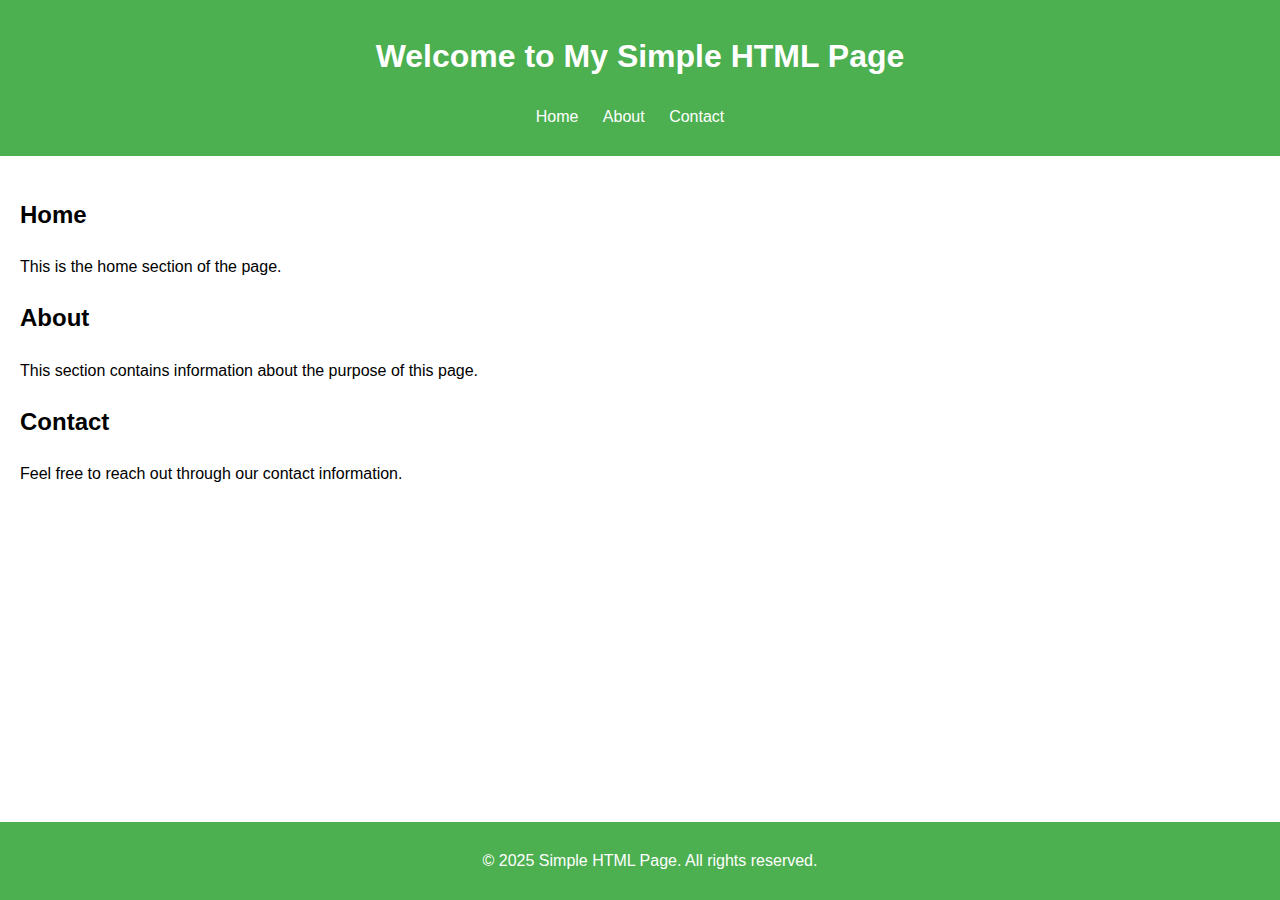
<file: week1-2/index.html>
<!DOCTYPE html>
<html lang="en">

<head>
    <meta charset="UTF-8">
    <meta name="viewport" content="width=device-width, initial-scale=1.0">
    <title>Simple HTML Page</title>
    <link rel="stylesheet" href="styles.css"> <!-- Linkitetään CSS-tiedosto -->
</head>

<body>
    <header>
        <h1>Welcome to My Simple HTML Page</h1>
        <nav>
            <ul>
                <li><a href="#home">Home</a></li>
                <li><a href="#about">About</a></li>
                <li><a href="#contact">Contact</a></li>
            </ul>
        </nav>
    </header>

    <main>
        <section id="home">
            <h2>Home</h2>
            <p>This is the home section of the page.</p>
        </section>

        <section id="about">
            <h2>About</h2>
            <p>This section contains information about the purpose of this page.</p>
        </section>

        <section id="contact">
            <h2>Contact</h2>
            <p>Feel free to reach out through our contact information.</p>
        </section>
    </main>

    <footer>
        <p>&copy; 2025 Simple HTML Page. All rights reserved.</p>
    </footer>

    <script src="script.js"></script> <!-- Linkitetään JavaScript-tiedosto -->
</body>


</html>
</file>
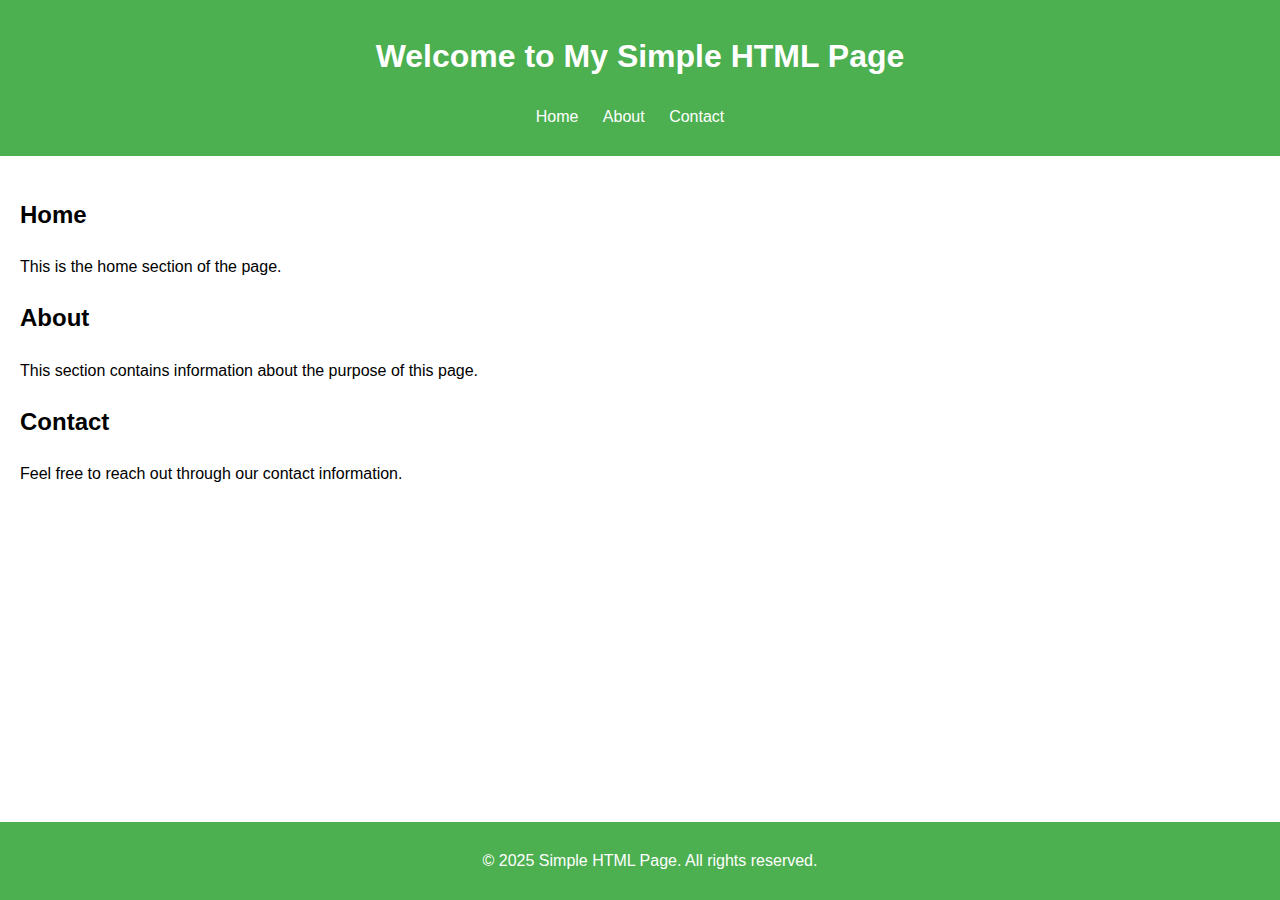
<file: week1-2/eka.html>
<!DOCTYPE html>
<html lang="en">

<head>
    <meta charset="UTF-8">
    <meta name="viewport" content="width=device-width, initial-scale=1.0">
    <title>Simple HTML Page</title>
    <style>
        /* Perus tyylit HTML:lle */
        body {
            font-family: Arial, sans-serif;
            line-height: 1.6;
            margin: 0;
            padding: 0;
        }

        header {
            background-color: #4CAF50;
            color: white;
            padding: 10px;
            text-align: center;
        }

        header nav ul {
            list-style-type: none;
            padding: 0;
        }

        header nav ul li {
            display: inline;
            margin-right: 20px;
        }

        header nav ul li a {
            color: white;
            text-decoration: none;
        }

        main {
            padding: 20px;
        }

        footer {
            background-color: #4CAF50;
            color: white;
            text-align: center;
            padding: 10px;
            position: fixed;
            width: 100%;
            bottom: 0;
        }
    </style>
</head>

<body>
    <header>
        <h1>Welcome to My Simple HTML Page</h1>
        <nav>
            <ul>
                <li><a href="#home">Home</a></li>
                <li><a href="#about">About</a></li>
                <li><a href="#contact">Contact</a></li>
            </ul>
        </nav>
    </header>

    <main>
        <section id="home">
            <h2>Home</h2>
            <p>This is the home section of the page.</p>
        </section>

        <section id="about">
            <h2>About</h2>
            <p>This section contains information about the purpose of this page.</p>
        </section>

        <section id="contact">
            <h2>Contact</h2>
            <p>Feel free to reach out through our contact information.</p>
        </section>
    </main>

    <footer>
        <p>&copy; 2025 Simple HTML Page. All rights reserved.</p>
    </footer>

    <script>
        // JavaScript-koodi, jos haluat lisätä toiminnallisuuksia
        document.addEventListener('DOMContentLoaded', () => {
            console.log('Page is loaded and ready!');
            // Voit lisätä lisää JavaScript-toimintoja tähän tiedostoon
        });
    </script>
</body>

</html>
</file>
<file: week1-2/styles.css>
body {
    font-family: Arial, sans-serif;
    line-height: 1.6;
    margin: 0;
    padding: 0;
}

header {
    background-color: #4CAF50;
    color: white;
    padding: 10px;
    text-align: center;
}

header nav ul {
    list-style-type: none;
    padding: 0;
}

header nav ul li {
    display: inline;
    margin-right: 20px;
}

header nav ul li a {
    color: white;
    text-decoration: none;
}

main {
    padding: 20px;
}


footer {
    background-color: #4CAF50;
    color: white;
    text-align: center;
    padding: 10px;
    position: fixed;
    width: 100%;
    bottom: 0;
}
</file>
